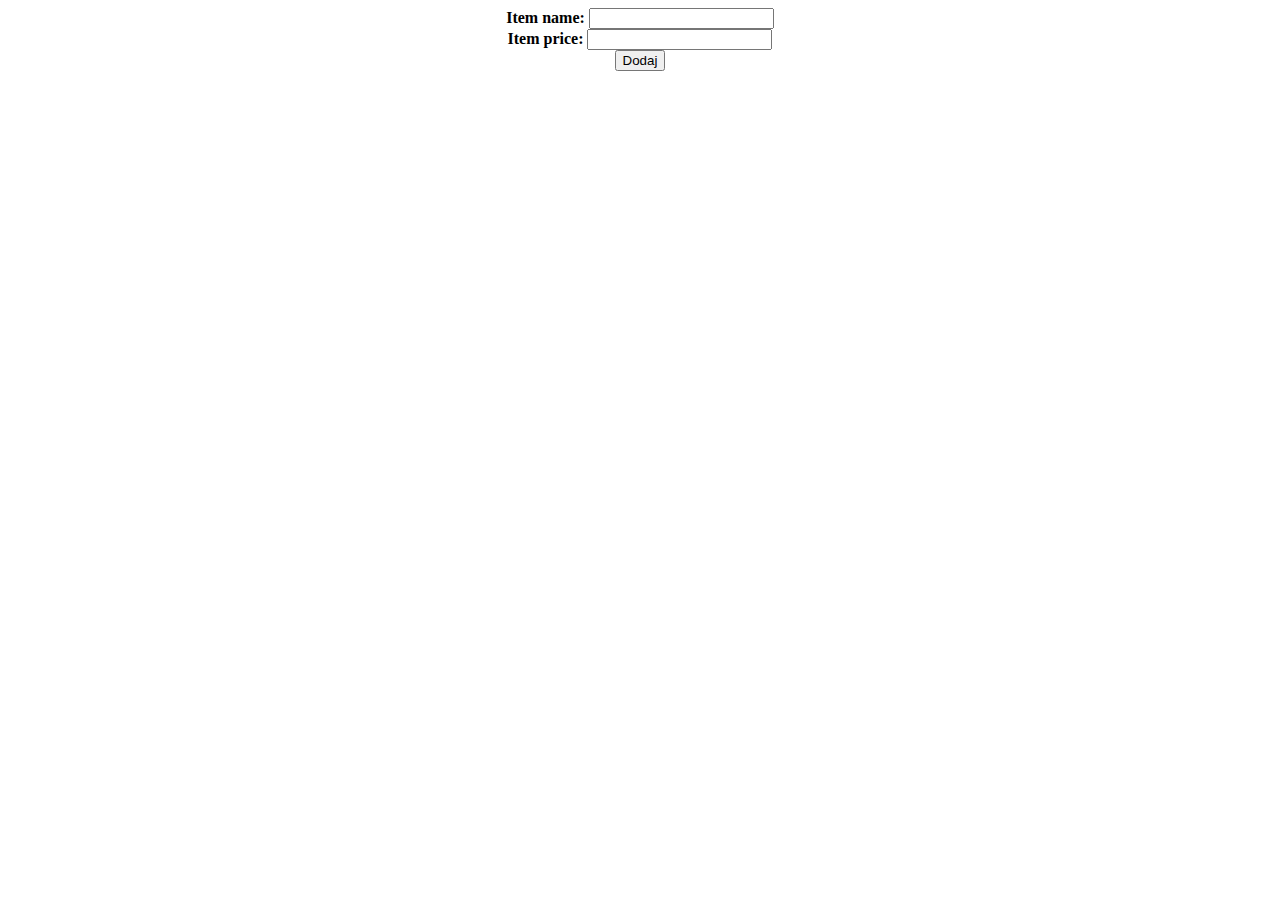
<file: JW Projekt/scripts/PHP/additem.html>
<!DOCTYPE html>
<html lang="pl">

    <head>

    </head>

    <body>
        <form action="insertitem.php" method="get">

            <div id="center" style="text-align: center;">
                <b>Item name:</b>
                <input type="text" name="name">
                <br>
                <b>Item price:</b>
                <input type="number" name="price">
                <br>
                <button type="submit">Dodaj</button>
            </div>

        </form>
    </body>

</html>
</file>
